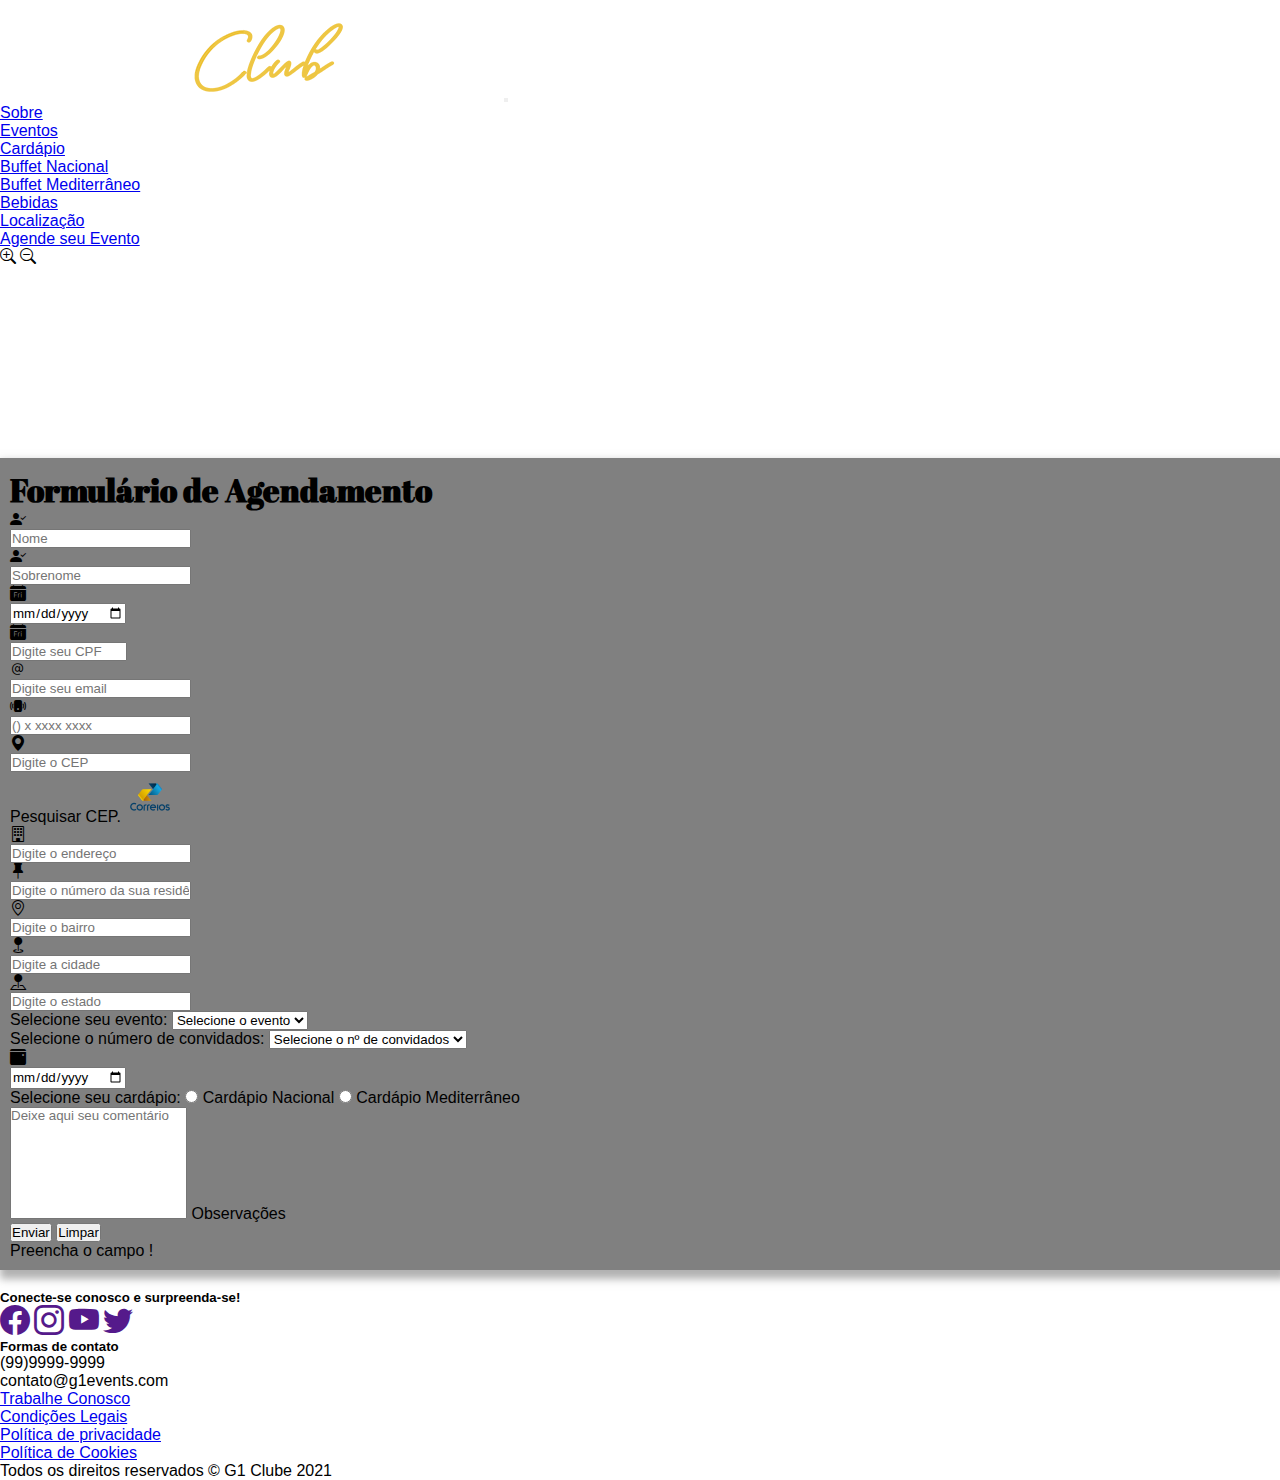
<file: formulario.html>
<!DOCTYPE html>
<html lang="pt-br">
  <head>
    <meta charset="UTF-8" />
    <meta http-equiv="X-UA-Compatible" content="IE=edge" />
    <meta name="viewport" content="width=device-width, initial-scale=1.0" />

    <!-- CSS Bootstrap -->
    <link
      href="https://cdn.jsdelivr.net/npm/bootstrap@5.1.3/dist/css/bootstrap.min.css"
      rel="stylesheet"
      integrity="sha384-1BmE4kWBq78iYhFldvKuhfTAU6auU8tT94WrHftjDbrCEXSU1oBoqyl2QvZ6jIW3"
      crossorigin="anonymous"
    />

    <!--Ícones Bootstrap-->
    <link rel="stylesheet" href="https://cdn.jsdelivr.net/npm/bootstrap-icons@1.7.0/font/bootstrap-icons.css">
    <!--CSS Externo-->
    <link rel="stylesheet" href="css/formulario.css" />
    <!--Fontes do Google-->
    <link rel="preconnect" href="https://fonts.googleapis.com" />
    <link rel="preconnect" href="https://fonts.gstatic.com" crossorigin />
      <!--Ícnone da barra de navegação-->
      <link rel="shortcut icon" type="/imagex/png" href="img/icon.png">
    <title>G1 Club</title>
  </head>
  <body>
     <!--INÍCIO DO NAVBAR-->
     <nav class="navbar navbar-expand-lg navbar-dark bg-dark fixed-top">
      <div class="container-fluid">
          <a class="navbar-brand" href="index.html"><img  class="logo"   src="img/logo3.png" ></a>
          <button class="navbar-toggler" type="button" data-bs-toggle="collapse"
              data-bs-target="#navbarSupportedContent" aria-controls="navbarSupportedContent" aria-expanded="false"
              aria-label="Toggle navigation">
              <span class="navbar-toggler-icon"></span>
          </button>
          <div class="collapse navbar-collapse" id="navbarSupportedContent">
              <ul class="navbar-nav m-auto  mb-2 mb-lg-0">
                  <li class="nav-item">
                      <a class="nav-link active acessibilidade" href="index.html">Sobre</a>
                  </li>
                  <li class="nav-item">
                      <a class="nav-link active acessibilidade" href="eventos.html">Eventos</a>
                  </li>
                  <li class="nav-item dropdown">
                      <a class="nav-link dropdown-toggle active acessibilidade" href="#" id="navbarDropdown"
                          role="button" data-bs-toggle="dropdown" aria-expanded="false">
                          Cardápio
                      </a>
                      <ul class="dropdown-menu bg-dark acessibilidade" aria-labelledby="navbarDropdown">
                        <li><a class="dropdown-item text-warning" href="cardapio.html#nacional">Buffet Nacional</a></li>
                        <li><a class="dropdown-item text-warning" href="cardapio.html#europeu">Buffet Mediterrâneo</a></li>
                        <li><a class="dropdown-item text-warning" href="cardapio.html#bebidas">Bebidas</a></li>
                      </ul </li> <li class="nav-item">
                      <a class="nav-link active acessibilidade" href="index.html">Localização</a>
                  </li>
                  <li class="nav-item">
                      <a class="nav-link active acessibilidade" href="formulario.html">Agende seu Evento</a>
                  </li>
              </ul>
          </div>
          <div class="d-flex">
              <!--INÍCIO DOS ÍCONES ACESSIBILIDADE-->
              <span class="text-white fs-4 text-warning zoom" onclick="fonte('a')"><i
                      class="bi bi-zoom-in"></i></span>
              <span class="text-white fs-4 zoom" onclick="fonte('d')"><i class="bi bi-zoom-out"></i></span>
              <!--FIM DOS ÍCONES ACESSIBILIDADE-->
          </div>
      </div>
  </nav>
  <!--FIM DO NAVBAR-->
    <!--Início do formulário--> 
    <form id="formContato"  method="POST." name="insira">
    <div class="container w-50 mb-5 container-c">
      <div class="form-row">
        <div class="col">
          <div class="card card-c">
            <div class="card-body">
              <h1 class="text-center  mb-4 font-1"> Formulário de Agendamento</h1>
                <div class="row">
                  <div class="col-lg-6 col-md-6 col-sm-6 mt-3 mb-3">
                    <div class="input-group">
                      <div class="input-group-text">
                        <i class="bi bi-person-check-fill"></i>
                      </div>
                      <input
                        type="text"
                        class="form-control"
                        id="nome"
                        placeholder="Nome"
                        title="Digite seu nome"
                      />
                    </div>
                  </div>
                  <div class="col-lg-6 col-md-6 col-sm-6 mt-3 mb-3">
                    <div class="input-group">
                      <div class="input-group-text">
                        <i class="bi bi-person-check-fill"></i>
                      </div>
                      <input
                        type="text"
                        class="form-control"
                        id="sobrenome"
                        placeholder="Sobrenome"
                        title="Digite seu sobrenome"
                      />
                    </div>
                  </div>
                </div>
                <!-- fim da div nome e sobrenome-->
                <div class="row">
                  <!-- inicio da div data de nascimento-->
                  <div class="col-lg-6 col-md-12 col-sm-12 mb-3">
                    <div class="input-group">
                      <div class="input-group-text">
                        <i class="bi bi-calendar-day-fill"></i>
                      </div>
                      <input
                        type="date"
                        class="form-control"
                        id="nascimento"
                        placeholder="Digite sua data de nascimento"
                        title="Digite sua data de nascimento"
                      />
                    </div>
                  </div>
                  <!-- fim da div data de nascimento-->
                  <!-- inicio da div cpf-->
                  <div class="col-lg-6 col-md-12 col-sm-12 mb-3">
                    <div class="input-group">
                      <div class="input-group-text">
                        <i class="bi bi-calendar-day-fill"></i>
                      </div>
                      <input
                        type="text"
                        class="form-control"
                        id="cpf"
                        size="12" 
                        maxlength="11"
                        placeholder="Digite seu CPF"
                        title="Digite seu CPF"
                        onblur="verificaCPF()"
                      />
                    </div>
                  </div>
                  <!-- fim da div cpf-->
                </div>
                 <!-- inicio da div email-->
                  <div class="row">
                    <div class="col-lg-6 col-md-6 col-sm-6 mb-2 mt-2 ">
                      <div class="input-group">
                        <div class="input-group-text">
                          <i class="bi bi-at"></i>
                        </div>
                        <input
                          type="email"
                          class="form-control"
                          id="email"
                          placeholder="Digite seu email"
                          title="Digite seu email" required
                        />
                      </div>
                    </div> <!--fim da div email-->
                     <!-- inicio da div telefon-->
                    <div class="col-lg-6 col-md-6 col-sm-6 mb-2 mt-2">
                      <div class="input-group">
                        <div class="input-group-text">
                          <i class="bi bi-phone-vibrate-fill"></i>
                        </div>
                        <input
                          type="tel"
                          class="form-control"
                          id="telefone"
                          placeholder="() x xxxx xxxx"
                          title="Digite seu telefone"
                        />
                      </div>
                       <!-- fim da div data de nascimento-->
                       
                      <!--div class input group-->
                    </div>
                    <!--div class col-lg-6-->
                      <!-- inicio da div cep-->
              <div class="row">
                <div class="col-lg-8 col-md-6 col-sm-12 mb-3 mt-3">
                  <div class="input-group">
                    <div class="input-group-text">
                      <i class="bi bi-geo-alt-fill"></i>
                    </div>
                    <input
                      type="text"
                      class="form-control"
                      id="cep"
                      maxlength="9"
                       onblur="consultaCep()"
                      placeholder="Digite o CEP"
                      title="Digite o CEP" required>
                  </div>
                   <!-- inicio da div cep-->
                </div>
                 <!-- inicio da div pesquisar cep-->
                <div class="col-lg-4 col-md-6 col-sm-12 mb-3">
                    <label for="" title="Clike na imagem para pesquisar o CEP"> Pesquisar CEP.</label>
                    <a href="https://buscacepinter.correios.com.br/app/endereco/index.php?t" target="_blank"><img src="img/correios.png" alt="" style="width: 50px;" title="Pesquisar CEP"></a>
                </div>
                 <!-- fim da div pesquisar cep-->
                 <div class="col-lg-12 col-md-12 col-sm-12 mb-2 mt-2">
                  <div class="input-group">
                    <div class="input-group-text">
                      <i class="bi bi-building"></i>
                    </div>
                    <input
                      type="text"
                      class="form-control"
                      id="logradouro"
                      placeholder="Digite o endereço"
                      title="Digite seu endereço"
                    />
                  </div>
                </div>
              <!--fim da div cep-->
                <!-- fim da div endereço-->
                <div class="col-lg-12 col-md-12 col-sm-12 mb-2 mt-2">
                  <div class="input-group">
                    <div class="input-group-text">
                      <i class="bi bi-pin-fill"></i>
                    </div>
                    <input
                      type="text"
                      class="form-control"
                      id="numero"
                      placeholder="Digite o número da sua residência"
                      title="Digite o número da sua residência"
                    />
                  </div>
                </div>
                <div class="col-lg-12 col-md-12 col-sm-12 mb-2 mt-2">
                  <div class="input-group">
                    <div class="input-group-text">
                      <i class="bi bi-geo-alt"></i>
                    </div>
                    <input
                      type="text"
                      class="form-control"
                      id="bairro"
                      placeholder="Digite o bairro"
                      title="Digite seu bairro"
                    />
                  </div>
                </div>
                <!-- fim da div bairro-->
                <!-- fim da div numero-->
                <div class="col-lg-12 col-md-12 col-sm-12 mb-2 mt-2">
                  <div class="input-group">
                    <div class="input-group-text">
                      <i class="bi bi-geo-fill"></i>
                    </div>
                    <input
                      type="text"
                      class="form-control"
                      id="localidade"
                      placeholder="Digite a cidade"
                      title="Digite sua cidade"
                    />
                  </div>
                </div>
                  <!-- fim da div cidade-->
                <div class="col-lg-12 col-md-12 col-sm-12 mb-2 mt-2 ">
                  <div class="input-group">
                    <div class="input-group-text">
                      <i class="bi bi-pin-map-fill"></i>
                    </div>
                    <input
                      type="text"
                      class="form-control"
                      id="uf"
                      placeholder="Digite o estado"
                      title="Digite seu estado"
                    />
                  </div>
                </div>
              </div>
                <!-- fim da div estado-->
            </div>
                  </div>
                  <!-- div class col-6-->

              
              
               
                <!--Início da div com selector-->
                <div class="col-lg-10 col-md-10 col-sm-10 mx-2 mb-2 mt-2">
                  <div class="input-group">
                <label class="col" for="evento">Selecione seu evento:  </label>

                              <select class="form-select" aria-label="Default select example" name="evento" id="evento">
                                <option selected>Selecione o evento</option>
                                <option value="casamento">Casamento</option>
                                <option value="tematica">Festa Temática</option>
                                <option value="corporativo">Corporativo</option>
                                <option value="aniver">Aniversário</option>
                              </select>
                  </div>
                  </div>
                  <div class="col-lg-10 col-md-10 col-sm-10 mx-2 mb-2 mt-2">
                    <div class="input-group">
                              <label class="col"for="convidados">Selecione o número de convidados:  </label>
              
                                            <select class="form-select" aria-label="Default select example" name="convidados" id="convidados">
                                              <option selected>Selecione o nº de convidados</option>
                                              <option value="50plus">Até 50 pessoas</option>
                                              <option value="100plus">Até 100 pessoas</option>
                                              <option value="200plus">Até 200 pessoas</option>
                                              <option value="300plus">Até 300 pessoas</option>
                                            </select>
                                          </div>
                              </div>
                <!--fim da div evento e num. convidados com 2 botoes selectors-->
                <div class="col-lg-12 col-md-12 col-sm-12 mb-2 mt-2">
                  <div class="input-group">
                    <div class="input-group-text">
                      <i class="bi bi-calendar3-event-fill"></i>
                    </div>
                    <input
                      type="date"
                      class="form-control"
                      id="dataEvento"
                      placeholder="Selecione a data do evento"
                      title="Selecione a data do evento"
                    />
                  </div>
                </div>
                <!-- fim da div data do evento-->
                <div class="form-check-inline text-dark">
                  <label for="form-check-inline"
                    >Selecione seu cardápio:      
                  </label>
                  <input
                    class="form-check-input"
                    name="radio"
                    type="radio"
                    id="inlineradio1"
                    value="opcao1"
                  />
                  <label class="form-check-label" for="inlineradio1"
                    >Cardápio Nacional</label
                  >

                  <input
                    class="form-check-input"
                    name="radio"
                    type="radio"
                    id="inlineradio2"
                    value="opcao2"
                  />
                  <label class="form-check-label" for="inlineradio2"
                    >Cardápio Mediterrâneo</label
                  >
                </div>
                <!--fim da div cardápio-->
                <div class="form-floating text-center">
                  <textarea
                    class="form-control col-lg-12 col-md-12 col-sm-12 mt-3 mb-3"
                    placeholder="Deixe aqui seu comentário"
                    id="mensagem"
                    style="height: 110px"
                  ></textarea>
                  <label for="mensagem">Observações</label>
                </div>
                <!--fim da div com textarea-->
                <div class="d-flex justify-content-center">
                  <button
                    type="submit"
                    class="btn btn-dark mx-2 mt-2 mb-2"
                    value="Exibir Alert" 
                    name="submit">
                    Enviar
                  </button>
                  <button type="reset" class="btn btn-dark mx-2 mt-2 mb-2">
                    Limpar
                  </button>
                </div>
                <!-- fim da div com botões enviar/limpar-->
                <div class="alert alert-warning d-none">
                  Preencha o campo <span id="campo-erro"></span>!
                </div>
              </form>
              <!--fim da tag form-->
            </div>
            <!-- final da div card-body-->
          </div>
          <!-- final da div class card-->
        </div>
        <!--fim da div class col-->
      </div>
      <!-- fim da div class row-->
    </div>
    <!--fim da div container-->
    </form>

    <!-- INÍCIO DO FOOTER -->
    <footer class="acessibilidade">
      <div class="container-fluid bg-dark text-white text-center">
        <!-- FOOTER DETAILS -->
        <div class="col-12">
          <div class="row">
            <div class="col-12 col-md-5">
              <h5 class="text-white mt-3">
                Conecte-se conosco e surpreenda-se!
              </h5>
              <div class="mt-3 icons1">
                <a href=""
                  ><i
                    class="bi bi-facebook text-decoration-none text-white mx-2"
                  ></i
                ></a>
                <a href=""
                  ><i
                    class="bi bi-instagram text-decoration-none text-white"
                  ></i
                ></a>
                <a href=""
                  ><i
                    class="bi bi-youtube text-decoration-none text-white mx-2"
                  ></i
                ></a>
                <a href=""
                  ><i class="bi bi-twitter text-decoration-none text-white"></i
                ></a>
              </div>
            </div>
            <div class="col-12 col-md-3">
              <h5 class="my-2">Formas de contato</h5>
              <p class="text-white">(99)9999-9999</p>
              <p class="text-white">contato@g1events.com</p>
            </div>
            <div class="col-12 col-md-4 mt-2">
              <div class="row">
                <div class="col-12 my-2">
                  <ul class="list-unstyled">
                    <li>
                      <a href="#" class="text-white text-decoration-none">Trabalhe Conosco</a>
                    </li>
                    <li>
                      <a href="#" class="text-white text-decoration-none">Condições Legais</a>
                    </li>
                    <li>
                      <a href="#" class="text-white text-decoration-none">Política de privacidade</a>
                    </li>
                    <li>
                      <a href="#" class="text-white text-decoration-none">Política de Cookies</a>
                    </li>
                  </ul>
                </div>
              </div>
            </div>
          </div>
        </div>
      </div>
      <div class="bg-secondary container-fluid text-white text-center py-2">
        <div class="row">
          <div class="col-12">
            <span class="mx-5 copy" >
              Todos os direitos reservados &copy; G1 Clube 2021</span>
          </div>
        </div>
      </div>
    </footer>
    <!--FIM DO FOOTER-->
    <!--Integrando o V-Libras-->
    <div vw class="enabled">
      <div vw-access-button class="active"></div>
      <div vw-plugin-wrapper>
        <div class="vw-plugin-top-wrapper"></div>
      </div>
    </div>
    <script src="https://vlibras.gov.br/app/vlibras-plugin.js"></script>
    <script>
      new window.VLibras.Widget('https://vlibras.gov.br/app')
    </script>
    <!-- JavaScript Pacote com Popper-->
    <script
      src="https://cdn.jsdelivr.net/npm/bootstrap@5.1.3/dist/js/bootstrap.bundle.min.js"
      integrity="sha384-ka7Sk0Gln4gmtz2MlQnikT1wXgYsOg+OMhuP+IlRH9sENBO0LRn5q+8nbTov4+1p"
      crossorigin="anonymous"></script>
    <!--jQuery-->
    <script
      src="http://ajax.googleapis.com/ajax/libs/jquery/1.7.1/jquery.min.js"
      type="text/javascript" ></script>
    <!--JScript Externo-->
    <script src="js/scripts.js"></script>
  </body>
</html>
</file>
<file: css/formulario.css>
/* amarelo - #EEC643
preto nav - #0F0E0E
preto background - #333333 */
@import url('https://fonts.googleapis.com/css2?family=Abril+Fatface&display=swap');
* {
  padding: 0;
  margin: 0;
  font-family: 'Cairo', Arial, Helvetica, sans-serif;
}


/* Fonte do Google Fonts */
@import url('https://fonts.googleapis.com/css2?family=Cairo:wght@200;300;400;600&display=swap');

/* Ícones do Bootstrap */
@import url('https://cdn.jsdelivr.net/npm/bootstrap-icons@1.7.0/font/bootstrap-icons.css');

.font-1{
  font-family: 'Abril Fatface', cursive;
}

/* Estilização da class card */
.card-c {
  margin: 20px 0px 20px 0px;
  padding: 10px;
  background-color: grey;
  box-shadow: 3px 6px 8px 3px rgba(100, 100, 100, 0.5);
}

.container-c{
  margin-top: 12rem;
}

/* aumentamos a área da textarea com form control para não gerar scroll quando digitar a mensagem */
textarea.form-control {
  height: 90px;
  resize: none;
}
cep {
  resize: none;
}

form,
.alert {
  margin-bottom: 0;
}

/* para retirar as setinhas do campo number, como cpf e cep */
input[type='number']::-webkit-inner-spin-button,
input[type='number']::-webkit-outer-spin-button {
  -webkit-appearance: none;
  margin: 0;
}

/* .dropdown {
  justify-content: space-around;
  margin-inline: 50px;
  padding-inline: 10px;
} */

.zoom{
  cursor: pointer;
}

/*REDIMENSIONAMENTO DOS ICONES SOCIAIS DO FOOTER*/
.icons1 .bi{
  font-size: 30px;
}

@media(max-width: 900px){
  .w-50, .w-25, .w-75{
      width: 100%!important;
  }
  .logo {
    width: 250px;
    margin: auto;
    
}
.copy{
  font-size: 8px;
}
}
</file>
